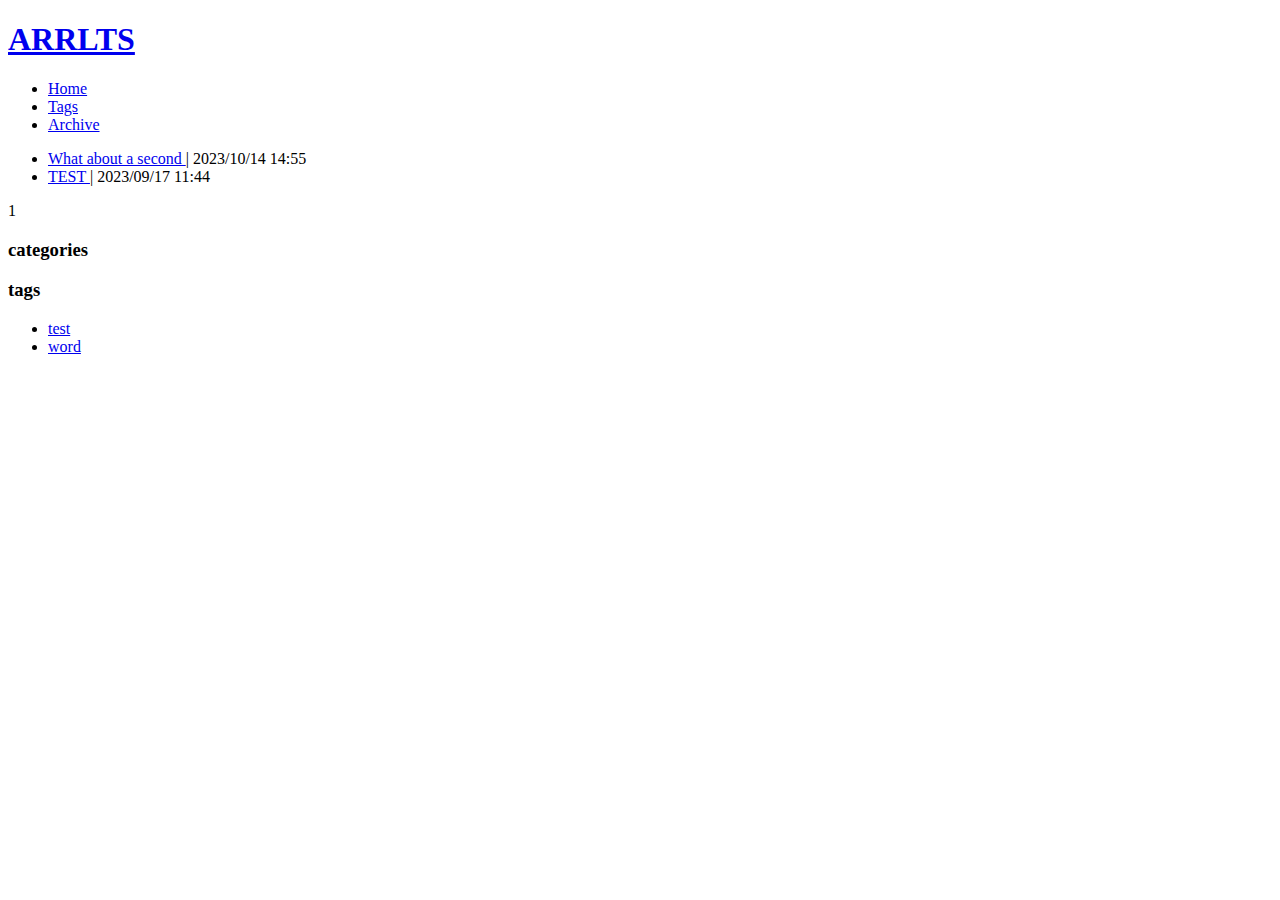
<file: index.html>
<!DOCTYPE html>
<html>
<head>
<meta charset="utf-8">
<title>ARRLTS</title>
<meta name="generator" content="Hexo 6.3.0"></head>
 
<body>
    <!-- 网站名 -->
    <div class="site-title">
        <h1>
            <a href="/">ARRLTS</a>
        </h1>
    </div>
    
    <div class="site-links">
        <ul>
            <li>
                <a href="/">Home</a>
            </li>
            <li>
                <a href="/tags">Tags</a>
            </li>
            <li>
                <a href="/archives">Archive</a>
            </li>
        </ul>
    </div>
    
    <!-- 主页 -->
<ul>
    
        <li>
            <a href="/2023/10/14/What-about-a-second/">
                What about a second
            </a>
            | 2023/10/14 14:55 
        </li>
    
        <li>
            <a href="/2023/09/17/text1/">
                TEST
            </a>
            | 2023/09/17 11:44 
        </li>
    
    </ul>
    
    <span class="page-number current">1</span>
    

    <h3>categories</h3>
    <ul>
        
    </ul>

    <h3>tags</h3>
    <ul>
        
            <li>
                <a href="/tags/test/">
                    test 
                </a>
            </li>
        
            <li>
                <a href="/tags/word/">
                    word 
                </a>
            </li>
        
    </ul>
</body>
</html>
</file>
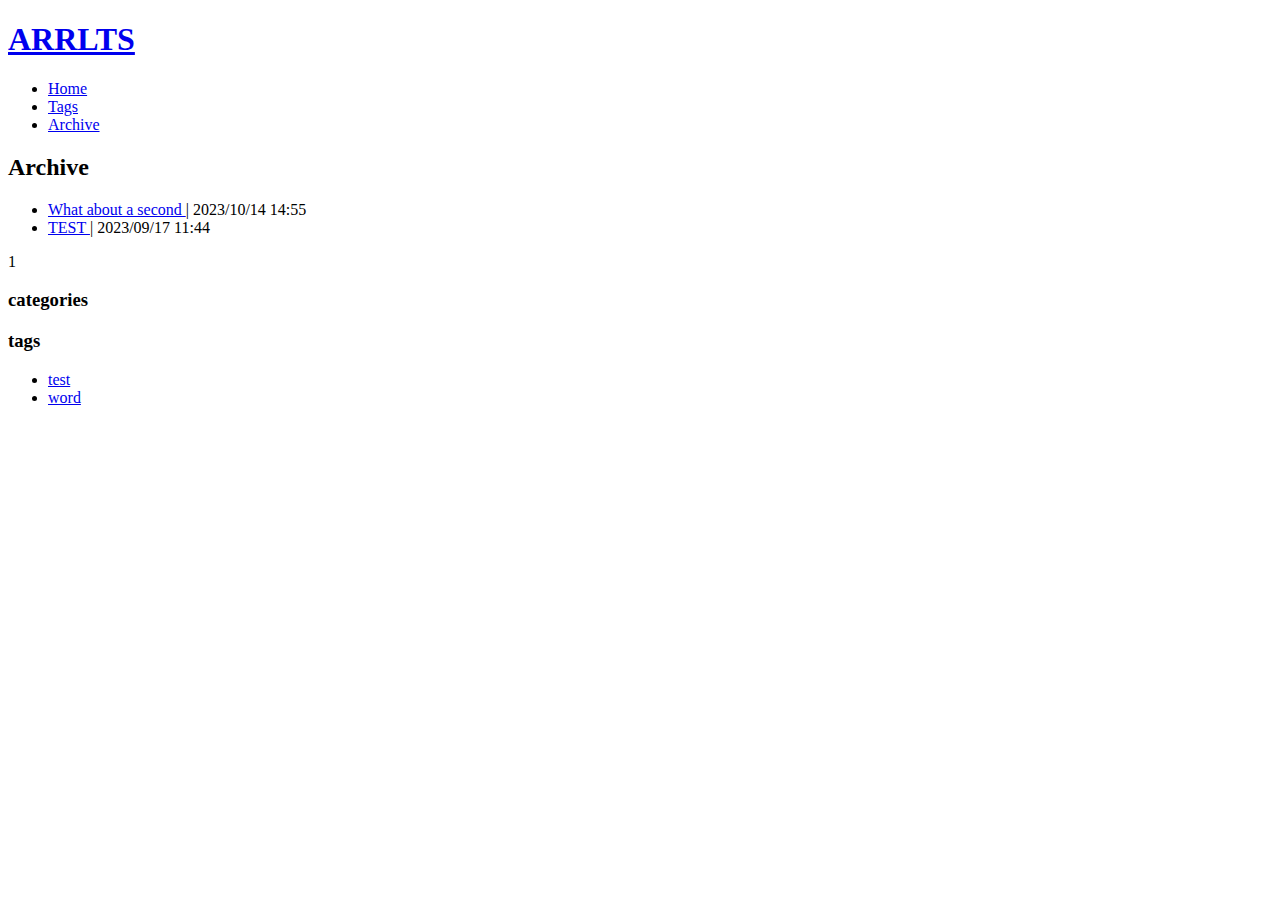
<file: archives/index.html>
<!DOCTYPE html>
<html>
<head>
<meta charset="utf-8">
<title>ARRLTS</title>
<meta name="generator" content="Hexo 6.3.0"></head>
 
<body>
    <!-- 网站名 -->
    <div class="site-title">
        <h1>
            <a href="/">ARRLTS</a>
        </h1>
    </div>
    
    <div class="site-links">
        <ul>
            <li>
                <a href="/">Home</a>
            </li>
            <li>
                <a href="/tags">Tags</a>
            </li>
            <li>
                <a href="/archives">Archive</a>
            </li>
        </ul>
    </div>
    
    <h2>Archive</h1>
    <!-- 主页 -->
<ul>
    
        <li>
            <a href="/2023/10/14/What-about-a-second/">
                What about a second
            </a>
            | 2023/10/14 14:55 
        </li>
    
        <li>
            <a href="/2023/09/17/text1/">
                TEST
            </a>
            | 2023/09/17 11:44 
        </li>
    
    </ul>
    
    <span class="page-number current">1</span>
     
    

    <h3>categories</h3>
    <ul>
        
    </ul>

    <h3>tags</h3>
    <ul>
        
            <li>
                <a href="/tags/test/">
                    test 
                </a>
            </li>
        
            <li>
                <a href="/tags/word/">
                    word 
                </a>
            </li>
        
    </ul>
</body>
</html>
</file>
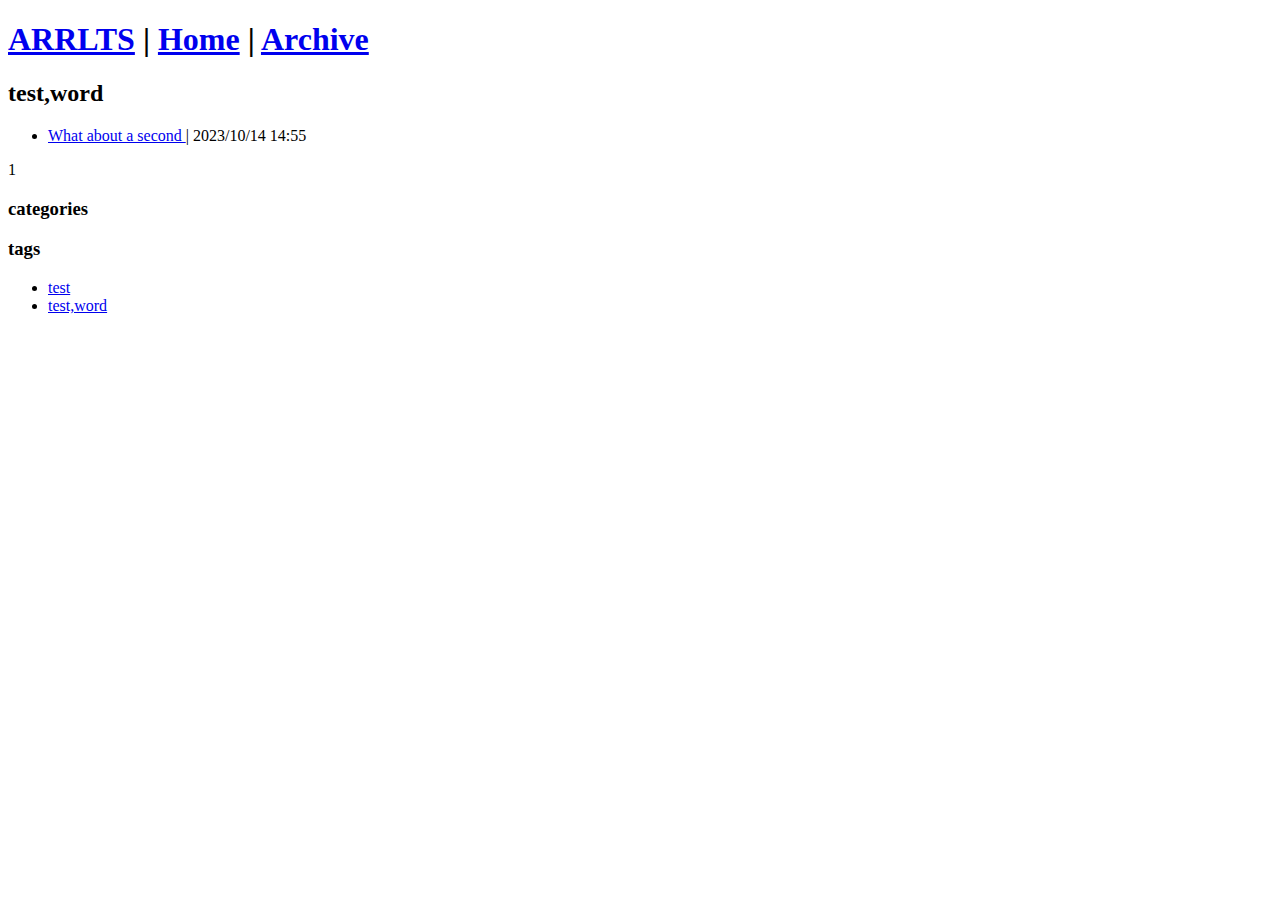
<file: tags/test-word/index.html>
<!DOCTYPE html>
<html>
<head>
<meta charset="utf-8">
<title>ARRLTS</title>
<meta name="generator" content="Hexo 6.3.0"></head>
 
<body>
    <!-- 网站名 -->
    <h1>
        <a href="/">ARRLTS</a> |
        <a href="/">Home</a> | 
        <a href="/archives">Archive</a>
    </h1>
    <h2>test,word </h2>
<!-- 主页 -->
<ul>
    
        <li>
            <a href="/2023/10/14/What-about-a-second/">
                What about a second
            </a>
            | 2023/10/14 14:55 
        </li>
    
    </ul>
    
    <span class="page-number current">1</span>
     
 

    <h3>categories</h3>
    <ul>
        
    </ul>

    <h3>tags</h3>
    <ul>
        
            <li>
                <a href="/tags/test/">
                    test 
                </a>
            </li>
        
            <li>
                <a href="/tags/test-word/">
                    test,word 
                </a>
            </li>
        
    </ul>
</body>
</html>
</file>
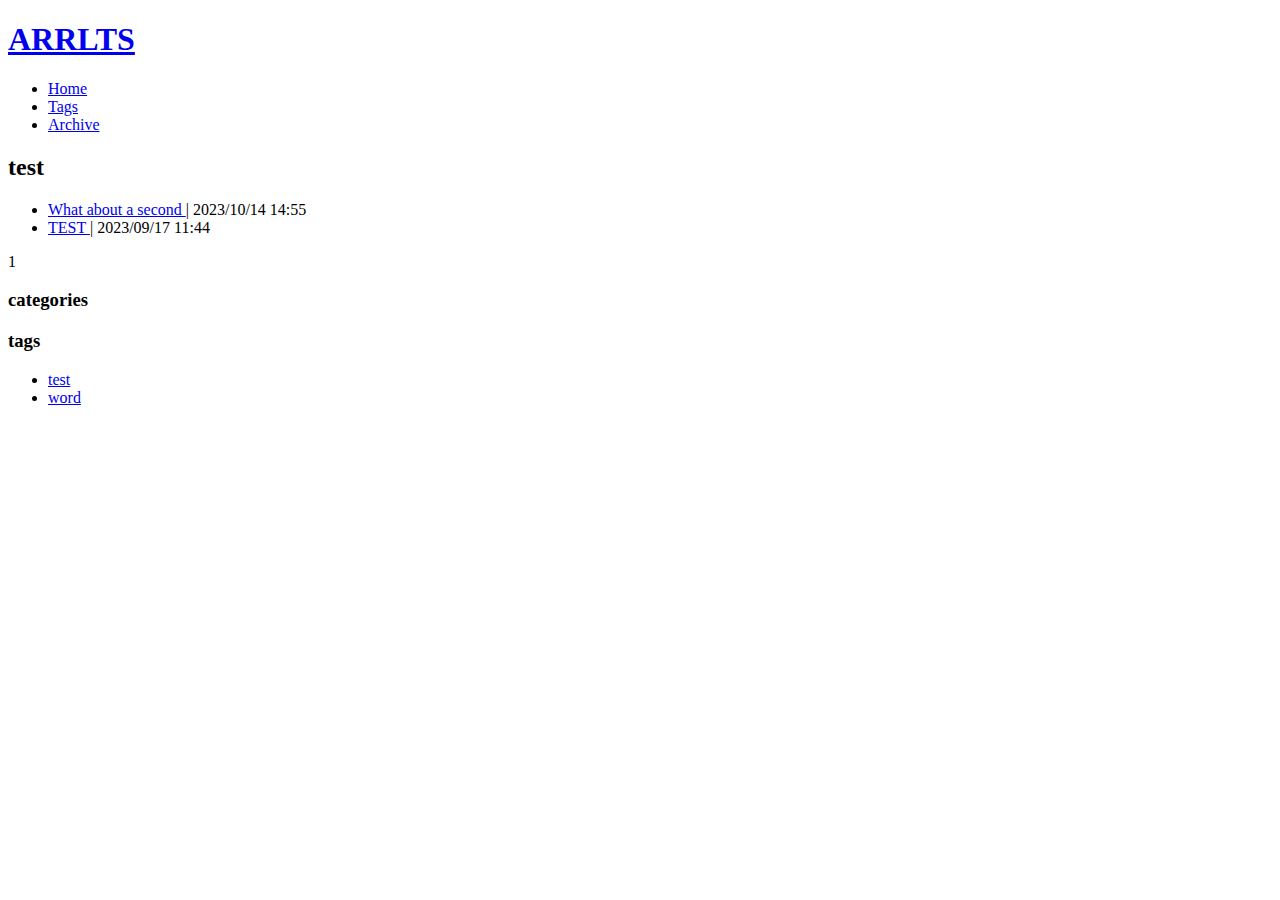
<file: tags/test/index.html>
<!DOCTYPE html>
<html>
<head>
<meta charset="utf-8">
<title>ARRLTS</title>
<meta name="generator" content="Hexo 6.3.0"></head>
 
<body>
    <!-- 网站名 -->
    <div class="site-title">
        <h1>
            <a href="/">ARRLTS</a>
        </h1>
    </div>
    
    <div class="site-links">
        <ul>
            <li>
                <a href="/">Home</a>
            </li>
            <li>
                <a href="/tags">Tags</a>
            </li>
            <li>
                <a href="/archives">Archive</a>
            </li>
        </ul>
    </div>
    
    <h2>test </h2>
<!-- 主页 -->
<ul>
    
        <li>
            <a href="/2023/10/14/What-about-a-second/">
                What about a second
            </a>
            | 2023/10/14 14:55 
        </li>
    
        <li>
            <a href="/2023/09/17/text1/">
                TEST
            </a>
            | 2023/09/17 11:44 
        </li>
    
    </ul>
    
    <span class="page-number current">1</span>
     


    <h3>categories</h3>
    <ul>
        
    </ul>

    <h3>tags</h3>
    <ul>
        
            <li>
                <a href="/tags/test/">
                    test 
                </a>
            </li>
        
            <li>
                <a href="/tags/word/">
                    word 
                </a>
            </li>
        
    </ul>
</body>
</html>
</file>
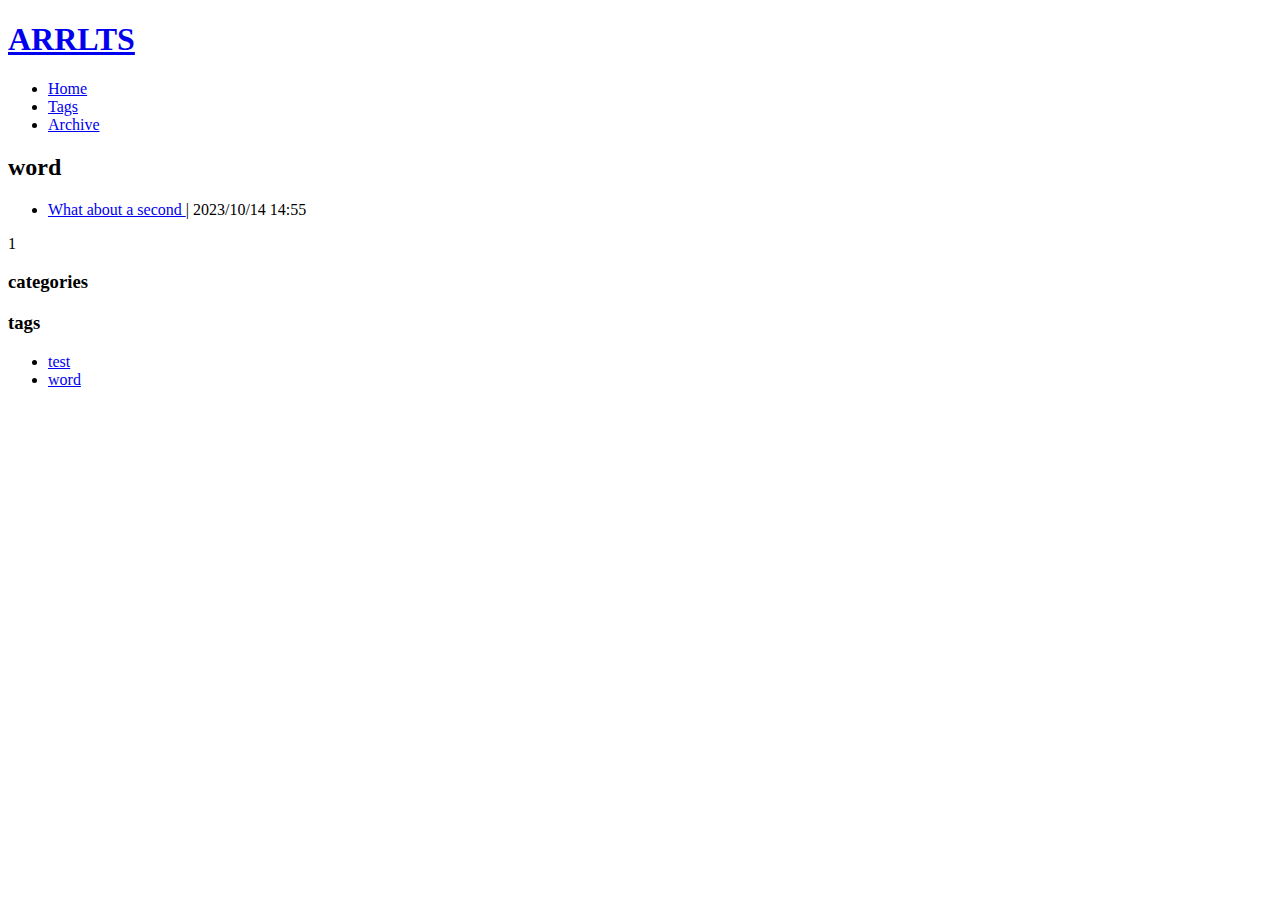
<file: tags/word/index.html>
<!DOCTYPE html>
<html>
<head>
<meta charset="utf-8">
<title>ARRLTS</title>
<meta name="generator" content="Hexo 6.3.0"></head>
 
<body>
    <!-- 网站名 -->
    <div class="site-title">
        <h1>
            <a href="/">ARRLTS</a>
        </h1>
    </div>
    
    <div class="site-links">
        <ul>
            <li>
                <a href="/">Home</a>
            </li>
            <li>
                <a href="/tags">Tags</a>
            </li>
            <li>
                <a href="/archives">Archive</a>
            </li>
        </ul>
    </div>
    
    <h2>word </h2>
<!-- 主页 -->
<ul>
    
        <li>
            <a href="/2023/10/14/What-about-a-second/">
                What about a second
            </a>
            | 2023/10/14 14:55 
        </li>
    
    </ul>
    
    <span class="page-number current">1</span>
     


    <h3>categories</h3>
    <ul>
        
    </ul>

    <h3>tags</h3>
    <ul>
        
            <li>
                <a href="/tags/test/">
                    test 
                </a>
            </li>
        
            <li>
                <a href="/tags/word/">
                    word 
                </a>
            </li>
        
    </ul>
</body>
</html>
</file>
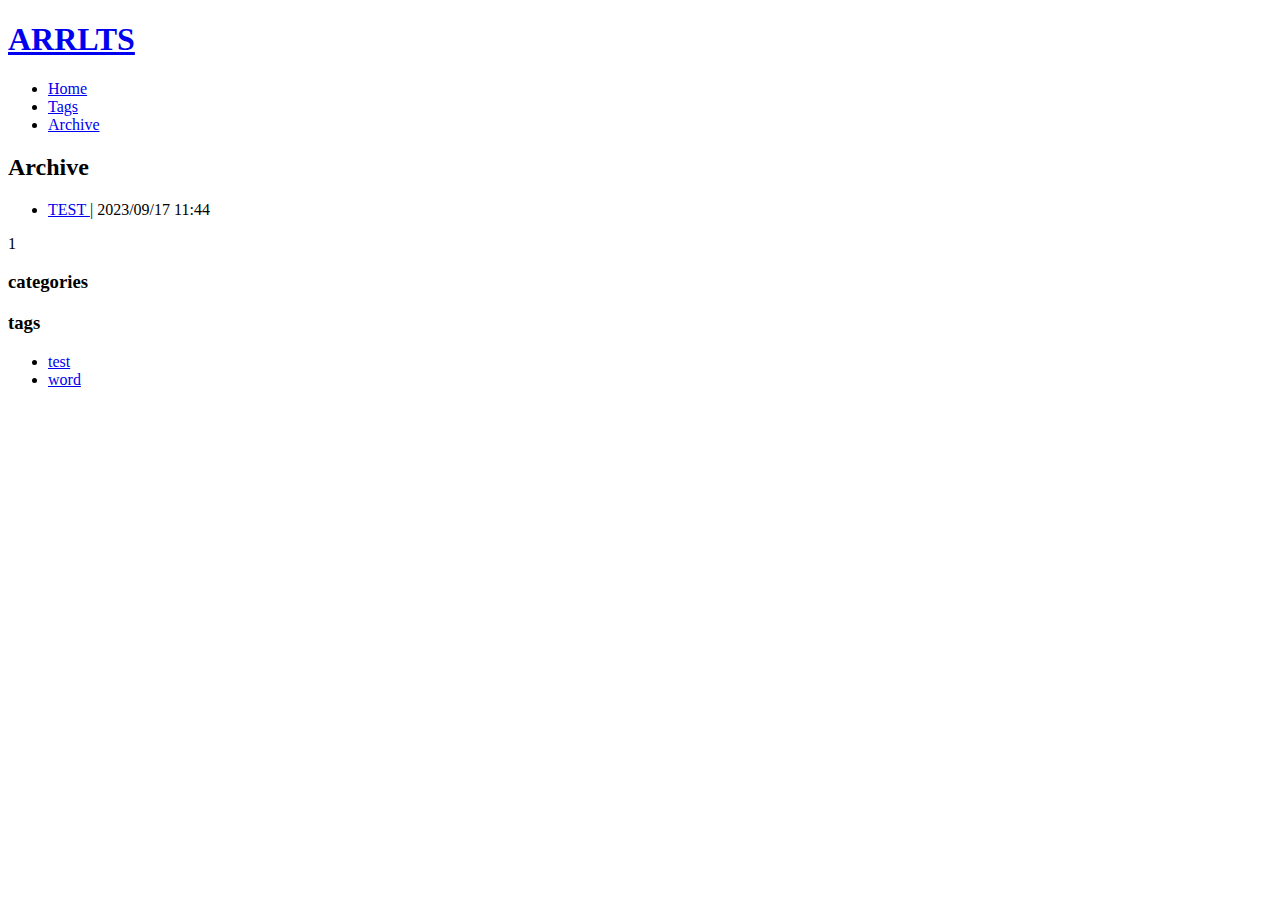
<file: archives/2023/09/index.html>
<!DOCTYPE html>
<html>
<head>
<meta charset="utf-8">
<title>ARRLTS</title>
<meta name="generator" content="Hexo 6.3.0"></head>
 
<body>
    <!-- 网站名 -->
    <div class="site-title">
        <h1>
            <a href="/">ARRLTS</a>
        </h1>
    </div>
    
    <div class="site-links">
        <ul>
            <li>
                <a href="/">Home</a>
            </li>
            <li>
                <a href="/tags">Tags</a>
            </li>
            <li>
                <a href="/archives">Archive</a>
            </li>
        </ul>
    </div>
    
    <h2>Archive</h1>
    <!-- 主页 -->
<ul>
    
        <li>
            <a href="/2023/09/17/text1/">
                TEST
            </a>
            | 2023/09/17 11:44 
        </li>
    
    </ul>
    
    <span class="page-number current">1</span>
     
    

    <h3>categories</h3>
    <ul>
        
    </ul>

    <h3>tags</h3>
    <ul>
        
            <li>
                <a href="/tags/test/">
                    test 
                </a>
            </li>
        
            <li>
                <a href="/tags/word/">
                    word 
                </a>
            </li>
        
    </ul>
</body>
</html>
</file>
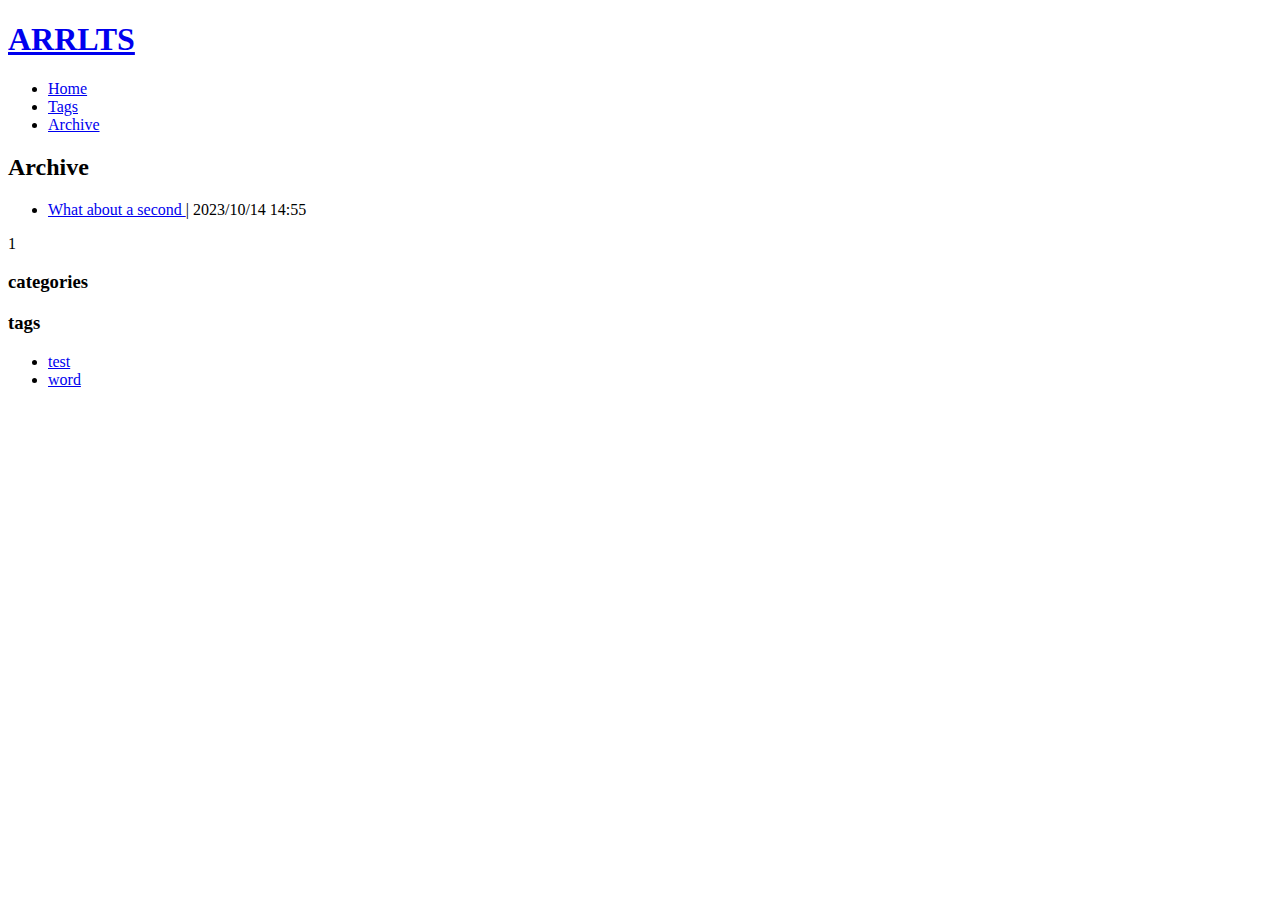
<file: archives/2023/10/index.html>
<!DOCTYPE html>
<html>
<head>
<meta charset="utf-8">
<title>ARRLTS</title>
<meta name="generator" content="Hexo 6.3.0"></head>
 
<body>
    <!-- 网站名 -->
    <div class="site-title">
        <h1>
            <a href="/">ARRLTS</a>
        </h1>
    </div>
    
    <div class="site-links">
        <ul>
            <li>
                <a href="/">Home</a>
            </li>
            <li>
                <a href="/tags">Tags</a>
            </li>
            <li>
                <a href="/archives">Archive</a>
            </li>
        </ul>
    </div>
    
    <h2>Archive</h1>
    <!-- 主页 -->
<ul>
    
        <li>
            <a href="/2023/10/14/What-about-a-second/">
                What about a second
            </a>
            | 2023/10/14 14:55 
        </li>
    
    </ul>
    
    <span class="page-number current">1</span>
     
    

    <h3>categories</h3>
    <ul>
        
    </ul>

    <h3>tags</h3>
    <ul>
        
            <li>
                <a href="/tags/test/">
                    test 
                </a>
            </li>
        
            <li>
                <a href="/tags/word/">
                    word 
                </a>
            </li>
        
    </ul>
</body>
</html>
</file>
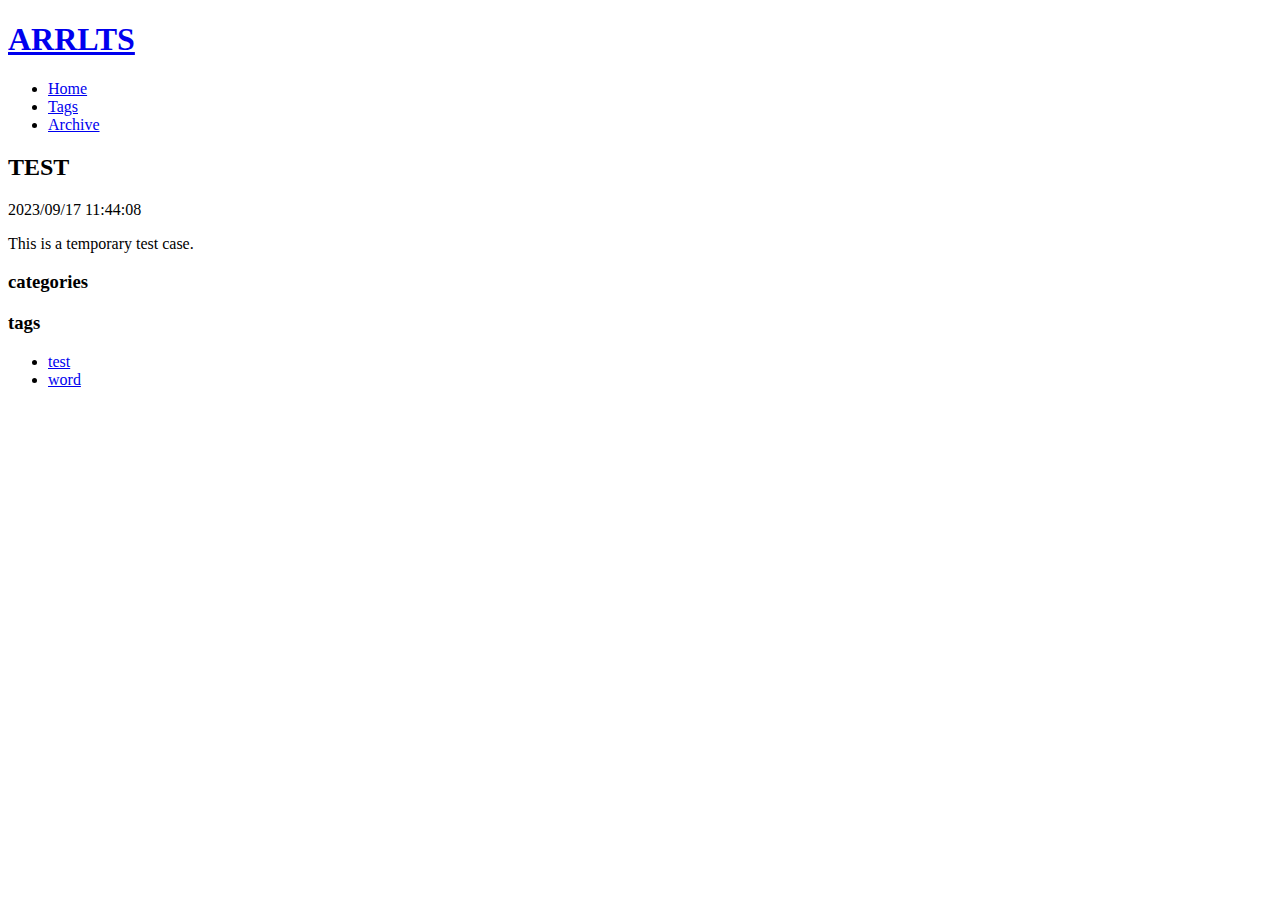
<file: 2023/09/17/text1/index.html>
<!DOCTYPE html>
<html>
<head>
<meta charset="utf-8">
<title>ARRLTS</title>
<meta name="generator" content="Hexo 6.3.0"></head>
 
<body>
    <!-- 网站名 -->
    <div class="site-title">
        <h1>
            <a href="/">ARRLTS</a>
        </h1>
    </div>
    
    <div class="site-links">
        <ul>
            <li>
                <a href="/">Home</a>
            </li>
            <li>
                <a href="/tags">Tags</a>
            </li>
            <li>
                <a href="/archives">Archive</a>
            </li>
        </ul>
    </div>
    
    <!-- 博客详情 -->
 

<h2>TEST</h2>
<p>2023/09/17 11:44:08 </p>
<p>This is a temporary test case.</p>
 


    <h3>categories</h3>
    <ul>
        
    </ul>

    <h3>tags</h3>
    <ul>
        
            <li>
                <a href="/tags/test/">
                    test 
                </a>
            </li>
        
            <li>
                <a href="/tags/word/">
                    word 
                </a>
            </li>
        
    </ul>
</body>
</html>
</file>
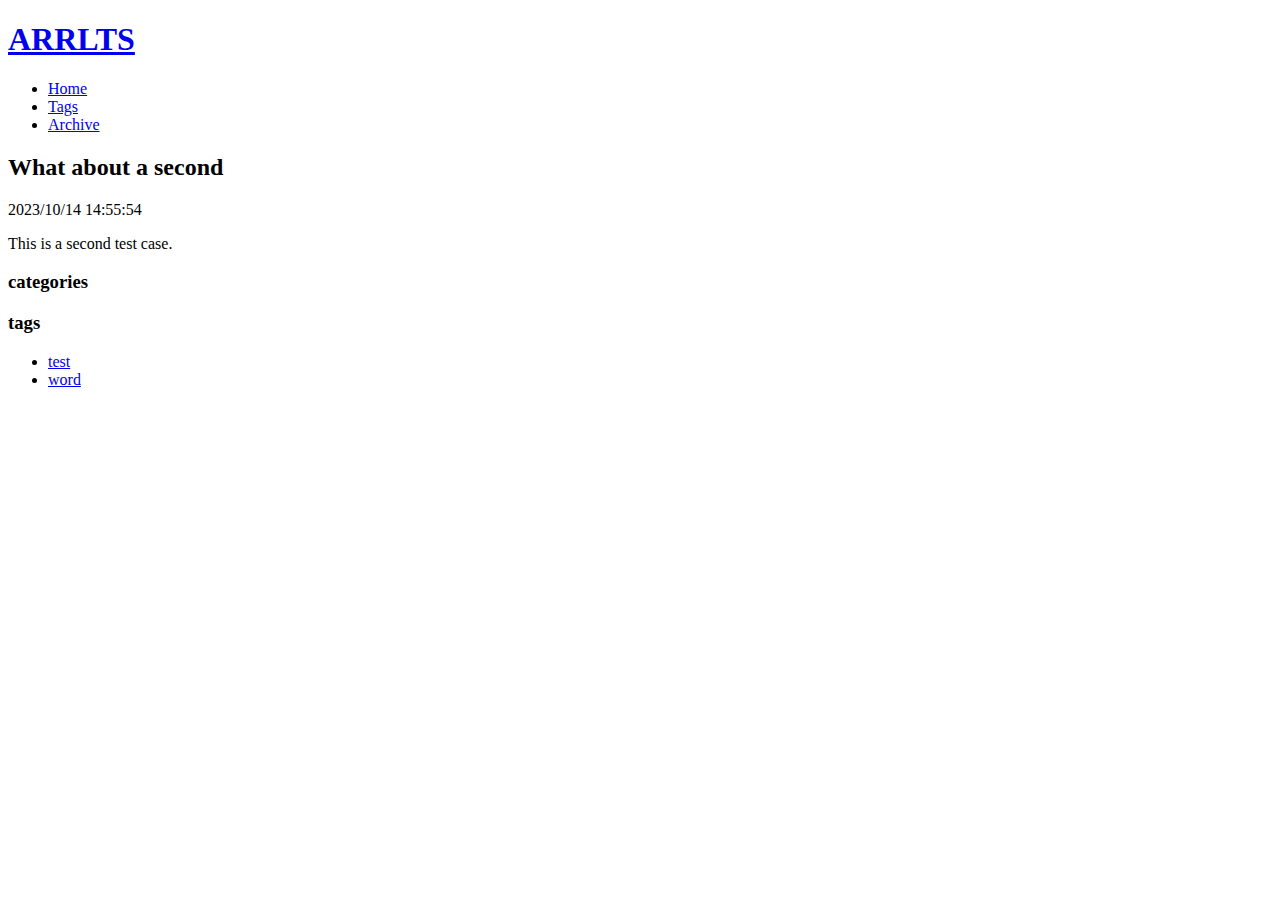
<file: 2023/10/14/What-about-a-second/index.html>
<!DOCTYPE html>
<html>
<head>
<meta charset="utf-8">
<title>ARRLTS</title>
<meta name="generator" content="Hexo 6.3.0"></head>
 
<body>
    <!-- 网站名 -->
    <div class="site-title">
        <h1>
            <a href="/">ARRLTS</a>
        </h1>
    </div>
    
    <div class="site-links">
        <ul>
            <li>
                <a href="/">Home</a>
            </li>
            <li>
                <a href="/tags">Tags</a>
            </li>
            <li>
                <a href="/archives">Archive</a>
            </li>
        </ul>
    </div>
    
    <!-- 博客详情 -->
 

<h2>What about a second</h2>
<p>2023/10/14 14:55:54 </p>
<p>This is a second test case.</p>
 


    <h3>categories</h3>
    <ul>
        
    </ul>

    <h3>tags</h3>
    <ul>
        
            <li>
                <a href="/tags/test/">
                    test 
                </a>
            </li>
        
            <li>
                <a href="/tags/word/">
                    word 
                </a>
            </li>
        
    </ul>
</body>
</html>
</file>
